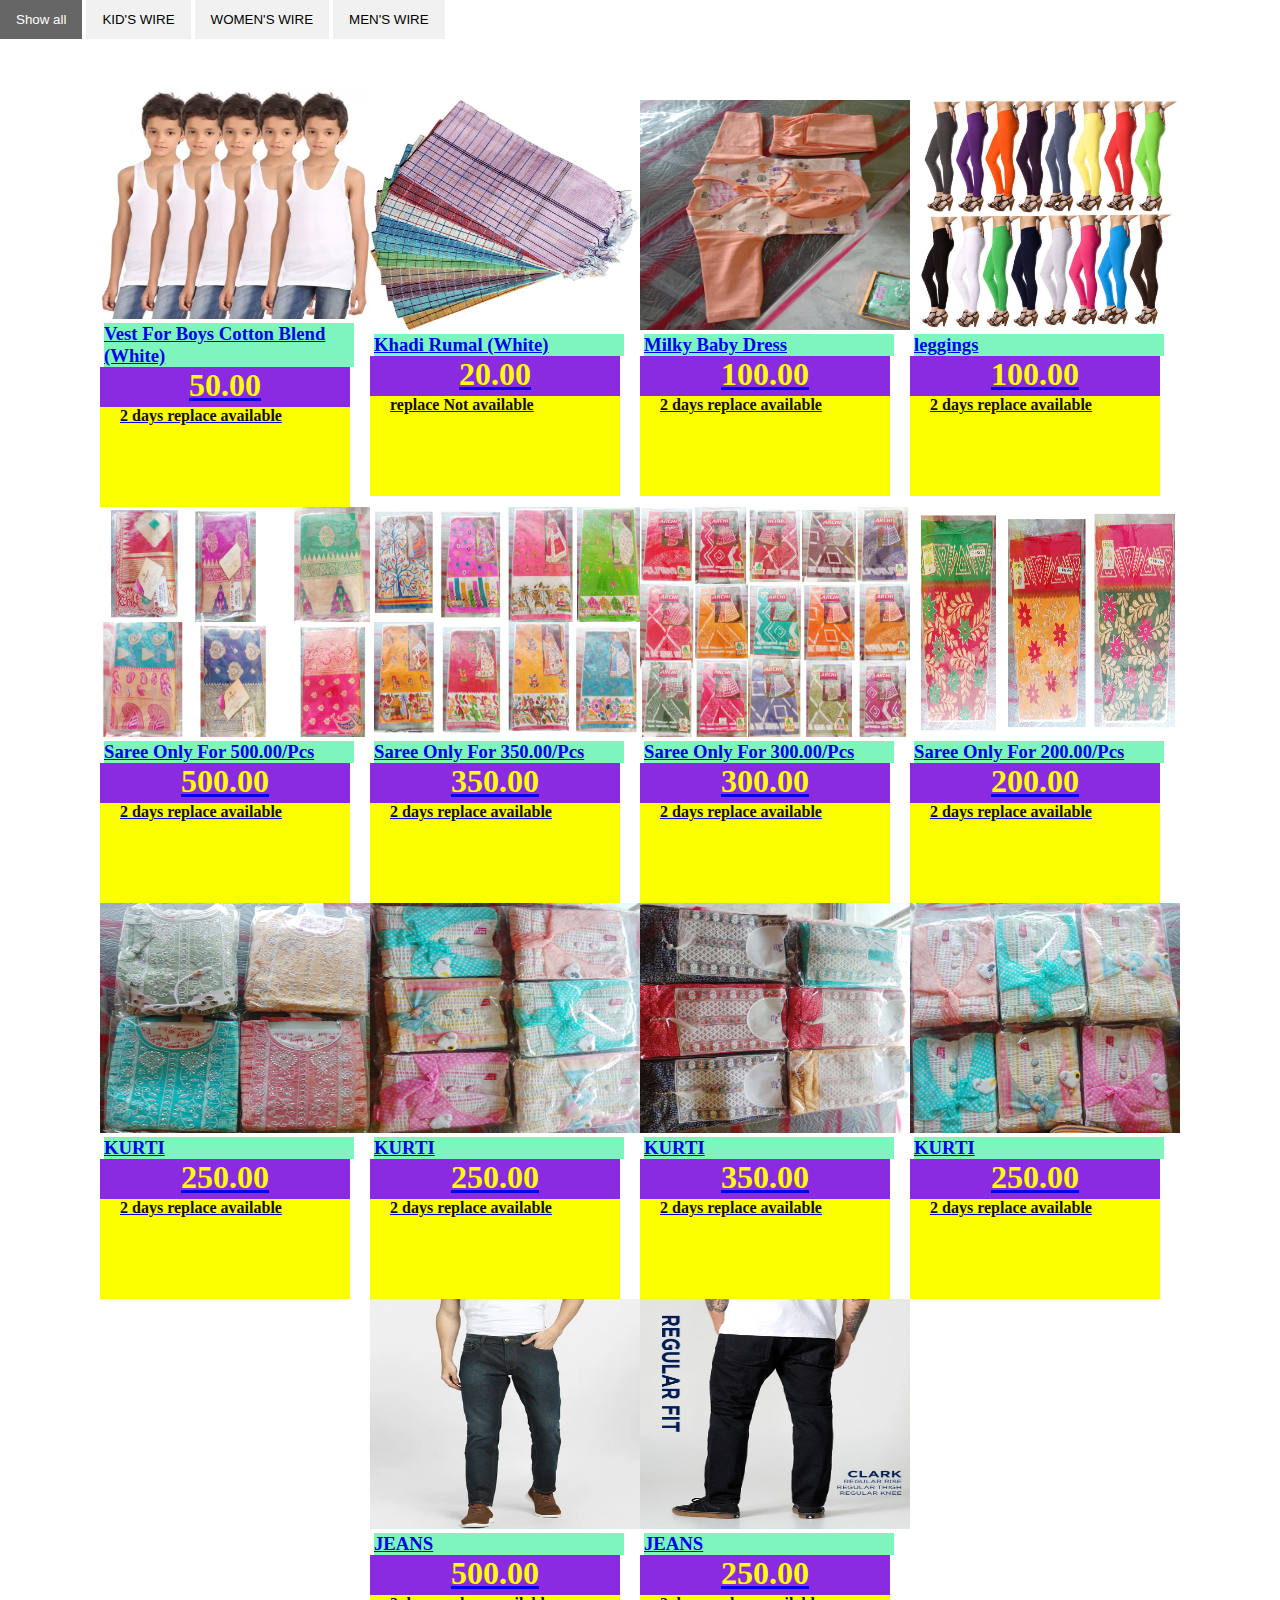
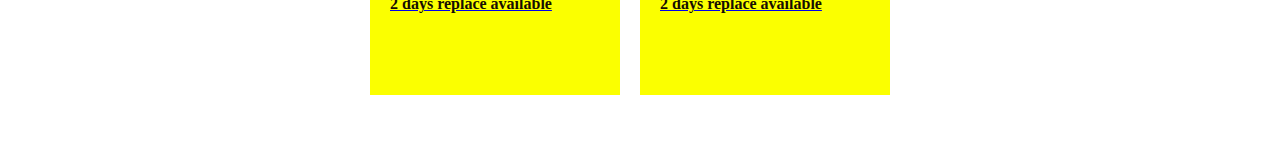
<file: cloths.html>
<!DOCTYPE html>
<html lang="en">
<head>
    <meta charset="UTF-8">
    <meta name="viewport" content="width=device-width, initial-scale=1.0">
    <link rel="stylesheet" href="styles.css">
    <title>Document</title>
</head>
<body>
    <div id="myBtnContainer">
        <button class="btn active" onclick="filterSelection('all')"> Show all</button>

        <button class="btn" onclick="filterSelection('kids')">KID'S WIRE</button>
        <button class="btn" onclick="filterSelection('women')">WOMEN'S WIRE</button>
        <button class="btn" onclick="filterSelection('men')">MEN'S WIRE</button>
        
     </div>

      <div class="section2">
        <div class="container">
    
            <div class="filterDiv kids">
                <a href="https://vyaparapp.in/store/idealeworld/65" class="items" >
                    <div class="img"><img src="image\fassion house\sando ganji.webp"
                         width="270px" height="230px"></div>
                            <div class="name"><h3>Vest For Boys Cotton Blend  (White)</h3></div>
                            <div class="price"><h1>50.00</h1></div>
                            <div class="info"><h4>2 days replace available</h4> </div>
                </a>
            </div>
             <div class="filterDiv men">
                <a href="https://vyaparapp.in/store/idealeworld/144" class="items" >
                    <div class="img"><img src="image/fassion house/khadi rumal"
                         width="270px" height="230px"></div>
                            <div class="name"><h3>Khadi Rumal  (White)</h3></div>
                            <div class="price"><h1>20.00</h1></div>
                            <div class="info"><h4>replace Not available</h4> </div>
                </a>
            </div>
            <div class="filterDiv kids">
                <a href="https://vyaparapp.in/store/idealeworld/" class="items" >
                    <div class="img"><img src="image\fassion house\milk baby dress.jpeg"
                         width="270px" height="230px"></div>
                            <div class="name"><h3>Milky Baby Dress</h3></div>
                            <div class="price"><h1>100.00</h1></div>
                            <div class="info"><h4>2 days replace available</h4> </div>
                </a>
            </div>
            <div class="filterDiv women">
                <a href="https://vyaparapp.in/store/idealeworld/66" class="items" >
                    <div class="img"><img src="image\fassion house\leggings.jpg"
                         width="270px" height="230px"></div>
                            <div class="name"><h3>leggings</h3></div>
                            <div class="price"><h1>100.00</h1></div>
                            <div class="info"><h4>2 days replace available</h4> </div>
                </a>
            </div>
            <div class="filterDiv women">
                <a href="https://vyaparapp.in/store/idealeworld/69" class="items" >
                    <div class="img"><img src="image\fassion house\saree@500.jpg"
                         width="270px" height="230px"></div>
                            <div class="name"><h3>Saree Only For 500.00/Pcs </h3></div>
                            <div class="price"><h1>500.00</h1></div>
                            <div class="info"><h4>2 days replace available</h4> </div>
                </a>
            </div>

            <div class="filterDiv women">
                <a href="https://vyaparapp.in/store/idealeworld/68" class="items" >
                    <div class="img"><img src="image\fassion house\saree@350.jpg"
                         width="270px" height="230px"></div>
                            <div class="name"><h3>Saree Only For 350.00/Pcs </h3></div>
                            <div class="price"><h1>350.00</h1></div>
                            <div class="info"><h4>2 days replace available</h4> </div>
                </a>
            </div>
            <div class="filterDiv women">
                <a href="https://vyaparapp.in/store/idealeworld/67" class="items" >
                    <div class="img"><img src="image\fassion house\saree@300.jpg"
                         width="270px" height="230px"></div>
                            <div class="name"><h3>Saree Only For 300.00/Pcs </h3></div>
                            <div class="price"><h1>300.00</h1></div>
                            <div class="info"><h4>2 days replace available</h4> </div>
                </a>
            </div>
            <div class="filterDiv women">
                <a href="https://vyaparapp.in/store/idealeworld/70" class="items" >
                    <div class="img"><img src="image\fassion house\saree@200.jpg"
                         width="270px" height="230px"></div>
                            <div class="name"><h3>Saree Only For 200.00/Pcs </h3></div>
                            <div class="price"><h1>200.00</h1></div>
                            <div class="info"><h4>2 days replace available</h4> </div>
                </a>
            </div>
            <div class="filterDiv women">
                <a href="https://vyaparapp.in/store/idealeworld/" class="items" >
                    <div class="img"><img src="image/fassion house/churidar (1).jpg"
                         width="270px" height="230px"></div>
                            <div class="name"><h3>KURTI </h3></div>
                            <div class="price"><h1>250.00</h1></div>
                            <div class="info"><h4>2 days replace available</h4> </div>
                </a>
            </div>
            <div class="filterDiv women">
                <a href="https://vyaparapp.in/store/idealeworld/" class="items" >
                    <div class="img"><img src="image/fassion house/churidar (2).jpg"
                         width="270px" height="230px"></div>
                            <div class="name"><h3>KURTI </h3></div>
                            <div class="price"><h1>250.00</h1></div>
                            <div class="info"><h4>2 days replace available</h4> </div>
                </a>
            </div>
            <div class="filterDiv women">
                <a href="https://vyaparapp.in/store/idealeworld/" class="items" >
                    <div class="img"><img src="image/fassion house/churidar (3).jpg"
                         width="270px" height="230px"></div>
                            <div class="name"><h3>KURTI </h3></div>
                            <div class="price"><h1>350.00</h1></div>
                            <div class="info"><h4>2 days replace available</h4> </div>
                </a>
            </div>
            <div class="filterDiv women">
                <a href="https://vyaparapp.in/store/idealeworld/" class="items" >
                    <div class="img"><img src="image/fassion house/churidar (4).jpg"
                         width="270px" height="230px"></div>
                            <div class="name"><h3>KURTI </h3></div>
                            <div class="price"><h1>250.00</h1></div>
                            <div class="info"><h4>2 days replace available</h4> </div>
                </a>
            </div>
             <div class="filterDiv women">
                <a href="https://vyaparapp.in/store/idealeworld/" class="items" >
                    <div class="img"><img src="image/fassion house/jens1.webp"
                         width="270px" height="230px"></div>
                            <div class="name"><h3>JEANS </h3></div>
                            <div class="price"><h1>500.00</h1></div>
                            <div class="info"><h4>2 days replace available</h4> </div>
                </a>
            </div>
             <div class="filterDiv women">
                <a href="https://vyaparapp.in/store/idealeworld/" class="items" >
                    <div class="img"><img src="image/fassion house/jens2.webp"
                         width="270px" height="230px"></div>
                            <div class="name"><h3>JEANS </h3></div>
                            <div class="price"><h1>250.00</h1></div>
                            <div class="info"><h4>2 days replace available</h4> </div>
                </a>
            </div>





        </div>
      </div>

    
</body>
    <script src="scripts.js"></script>
</html>
</file>
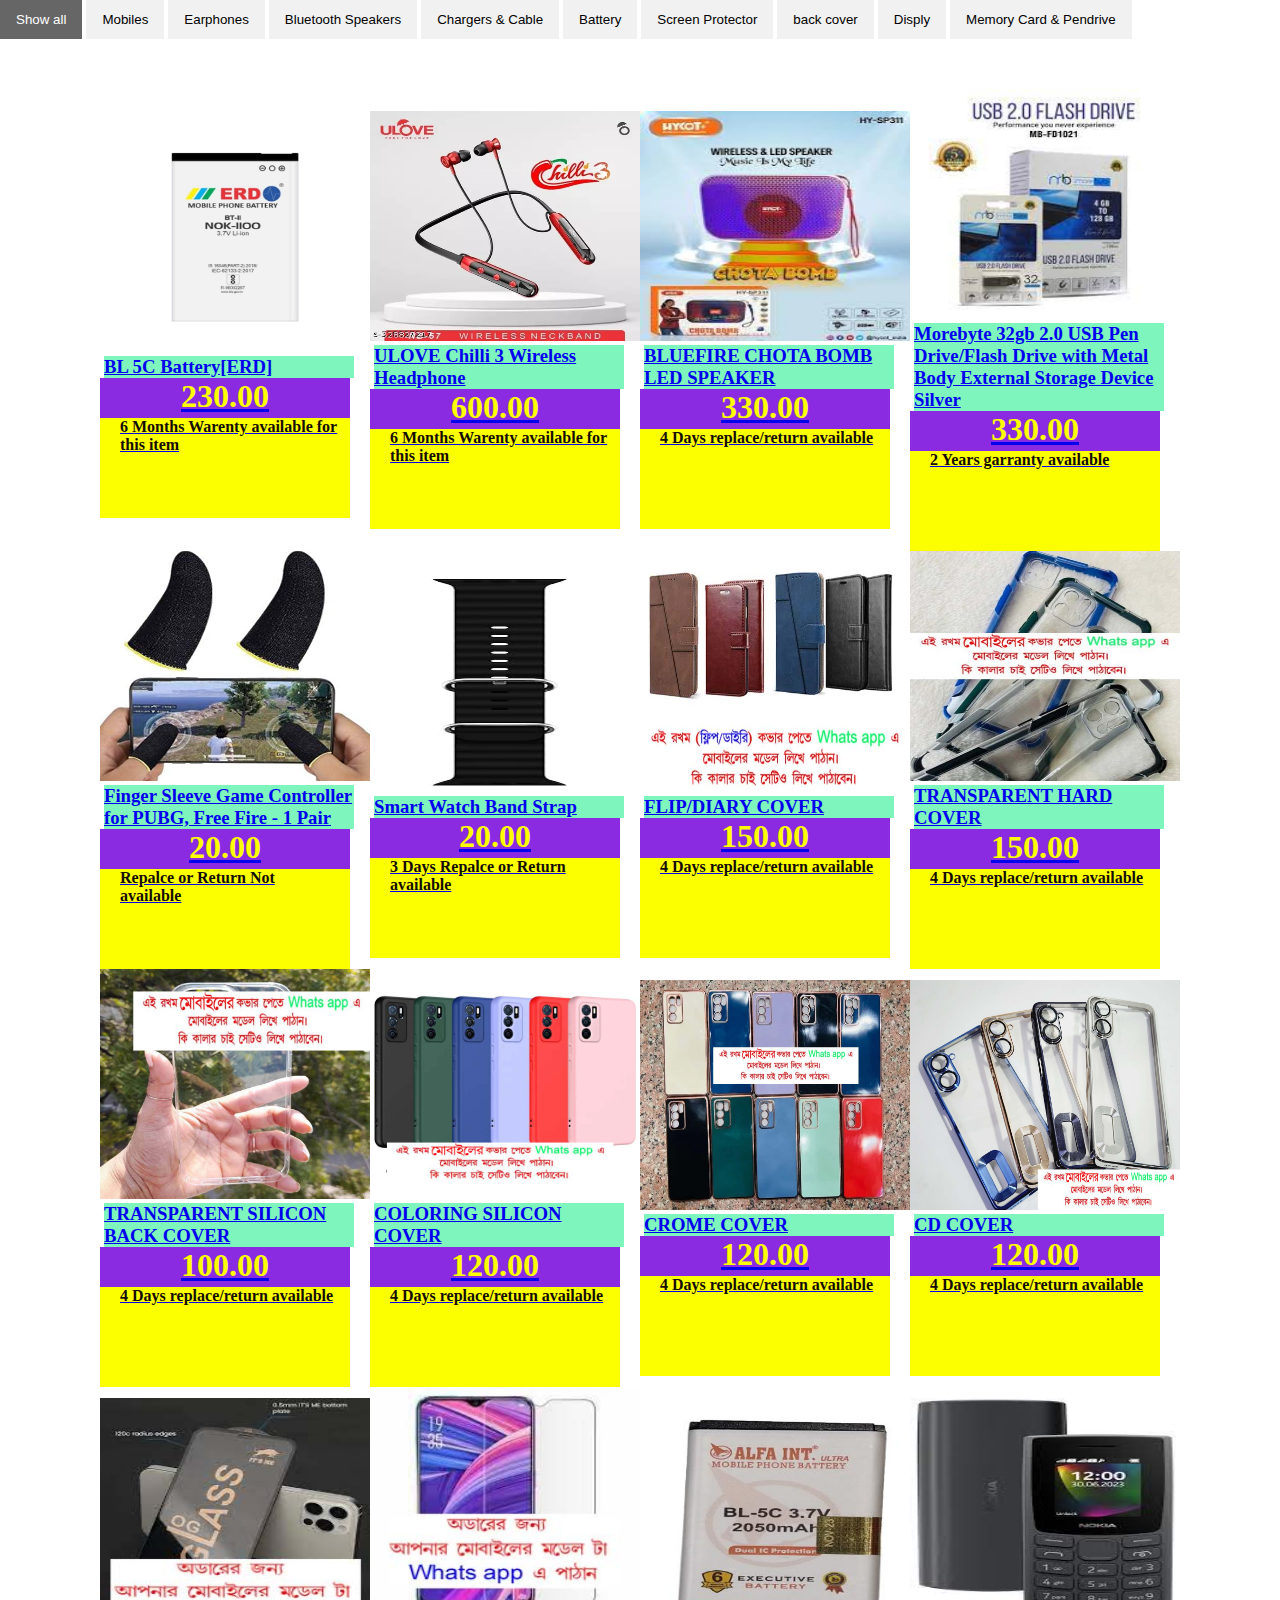
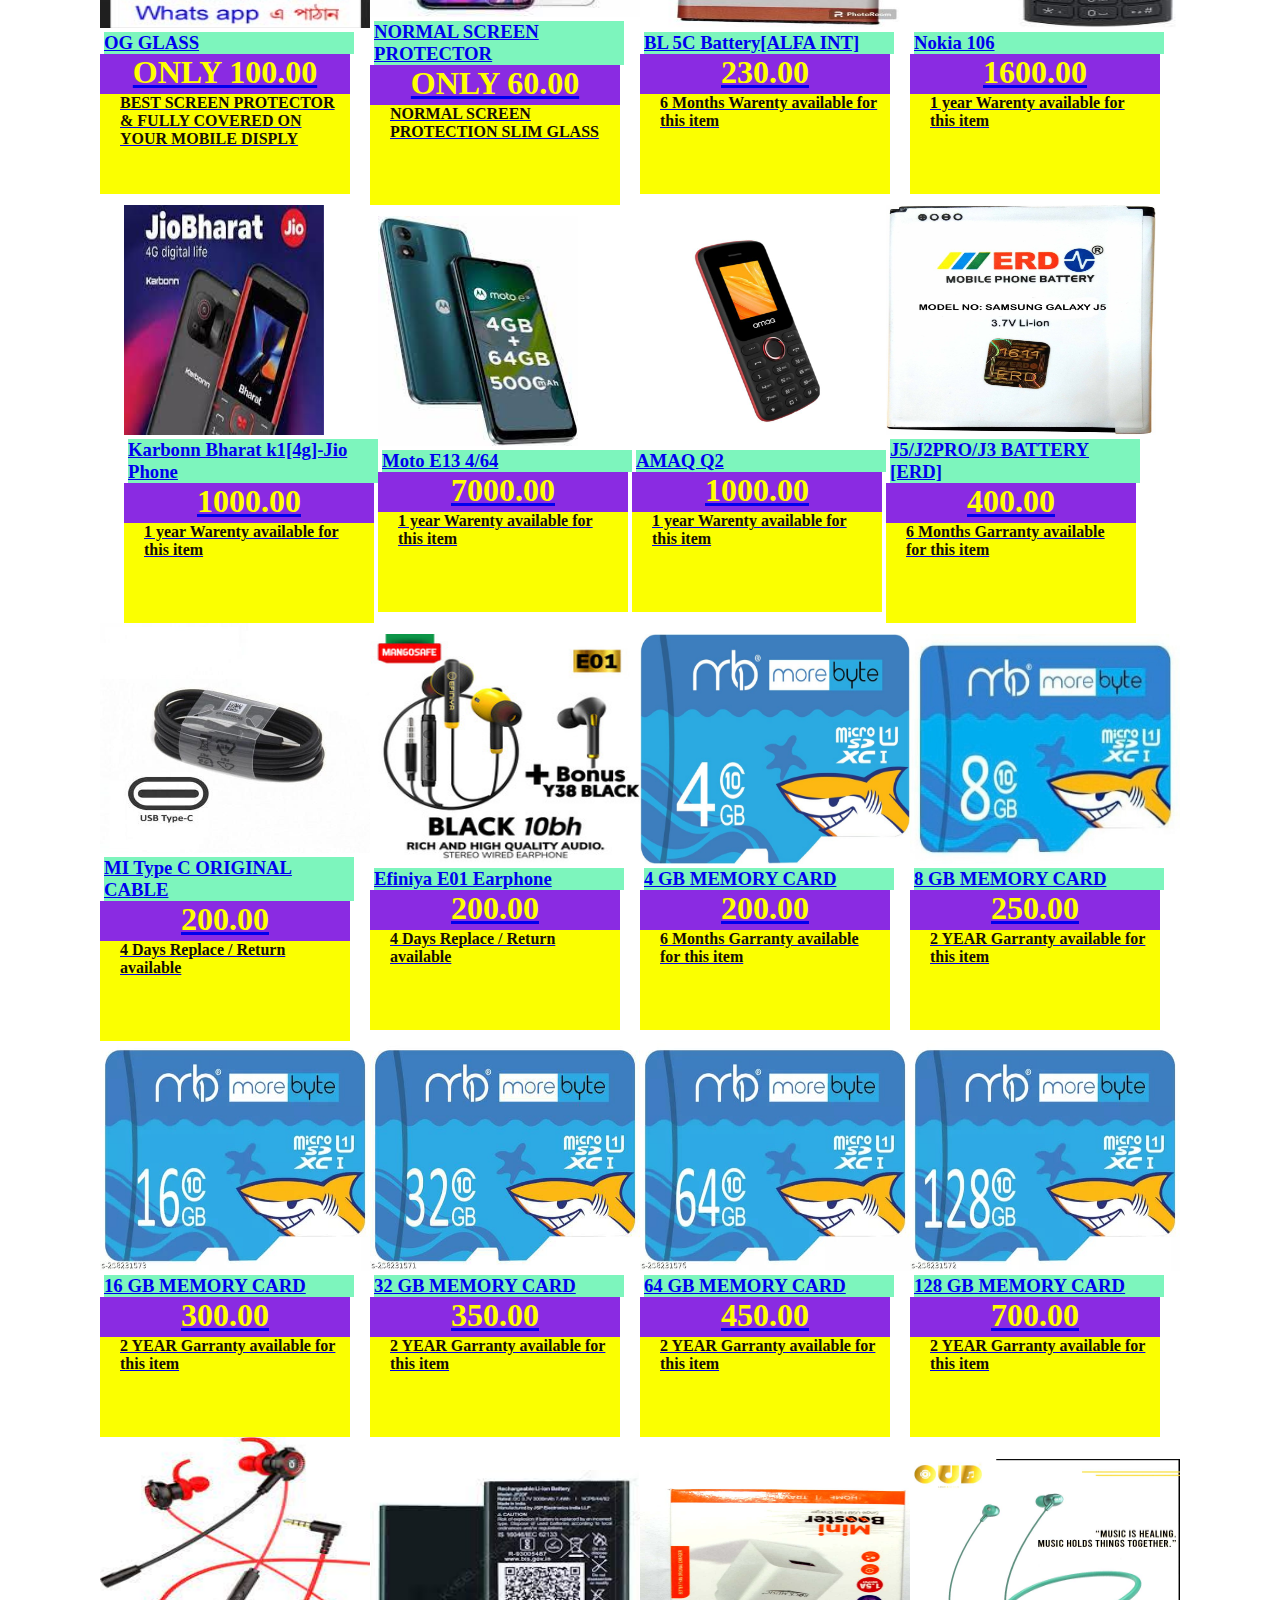
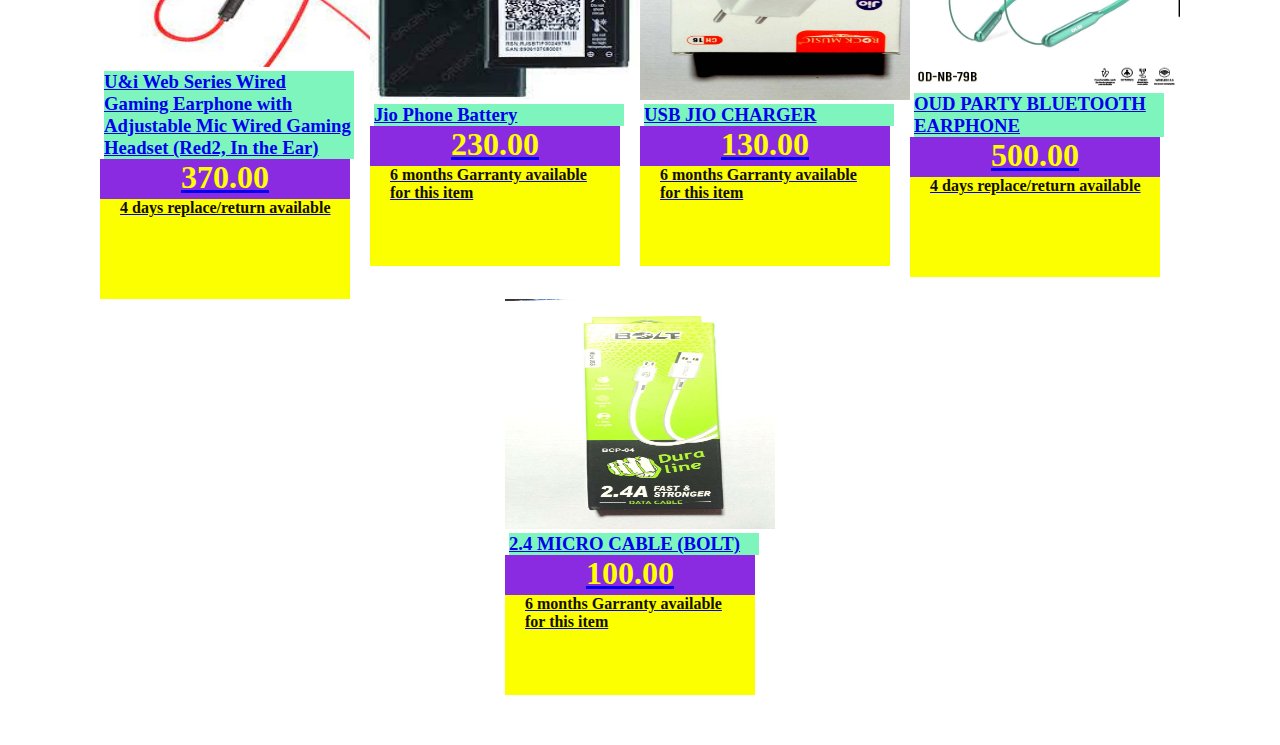
<file: mobility&Electronics.html>
<!DOCTYPE html>
<html lang="en">
<head>
    <meta charset="UTF-8">
    <meta name="viewport" content="width=device-width, initial-scale=1.0">
    <link rel="stylesheet" href="styles.css">
    <title>Document</title>
</head>
<body>
    <div id="myBtnContainer">
        <button class="btn active" onclick="filterSelection('all')"> Show all</button>

        <button class="btn" onclick="filterSelection('mobile')">Mobiles</button>
        <button class="btn" onclick="filterSelection('earphone')">Earphones</button>
        <button class="btn" onclick="filterSelection('speakers')">Bluetooth Speakers</button>
        <button class="btn" onclick="filterSelection('charger & cable')">Chargers & Cable</button>
        <button class="btn" onclick="filterSelection('battery')">Battery</button>
        <button class="btn" onclick="filterSelection('screen protector')">Screen Protector</button>
        <button class="btn" onclick="filterSelection('covers')">back cover</button>
        <button class="btn" onclick="filterSelection('disply')">Disply</button>
        <button class="btn" onclick="filterSelection('memory')">Memory Card & Pendrive</button>
     </div>

      <div class="section2">
        <div class="container">
    
    <div class="filterDiv battery">
        <a href="https://vyaparapp.in/store/idealeworld/7" class="items" >
            <div class="img"><img src="image\mobility\BATTERY\ERD BL5C.jpeg"
                  width="270px" height="230px"></div>
            <div class="name"><h3>BL 5C Battery[ERD]</h3></div>
            <div class="price"><h1>230.00</h1></div>
            <div class="info"><h4>6 Months Warenty available for this item</h4> </div>
        </a>
    </div>

    <div class="filterDiv battery">
        <a href="https://vyaparapp.in/store/idealeworld/23" class="items" >
            <div class="img"><img src="image\mobility\earphone\ulove chilli 3.webp"
                  width="270px" height="230px"></div>
            <div class="name"><h3>ULOVE Chilli 3 Wireless Headphone</h3></div>
            <div class="price"><h1>600.00</h1></div>
            <div class="info"><h4>6 Months Warenty available for this item</h4> </div>
        </a>
    </div>
<div class="filterDiv speakers">
        <a href="https://vyaparapp.in/store/idealeworld/74" class="items" >
            <div class="img"><img src="image\mobility\speaker\bluefire chota bomb.jpeg"
                  width="270px" height="230px"></div>
            <div class="name"><h3>BLUEFIRE CHOTA BOMB LED SPEAKER</h3></div>
            <div class="price"><h1>330.00</h1></div>
            <div class="info"><h4>4 Days replace/return available</h4> </div>
        </a>
    </div>
    <div class="filterDiv memory">
        <a href="https://vyaparapp.in/store/idealeworld/75" class="items" >
            <div class="img"><img src="image\mobility\MEMORY CARDS\32 PENDRIVE.jpeg"
                  width="270px" height="230px"></div>
            <div class="name"><h3>Morebyte 32gb 2.0 USB Pen Drive/Flash Drive with Metal Body External Storage Device Silver </h3></div>
            <div class="price"><h1>330.00</h1></div>
            <div class="info"><h4>2 Years garranty available</h4> </div>
        </a>
    </div>
            <div class="filterDiv memory">
        <a href="https://vyaparapp.in/store/idealeworld/75" class="items" >
            <div class="img"><img src="image/mobility/finger glubs.jpg"
                  width="270px" height="230px"></div>
            <div class="name"><h3>Finger Sleeve Game Controller for PUBG, Free Fire - 1 Pair </h3></div>
            <div class="price"><h1>20.00</h1></div>
            <div class="info"><h4>Repalce or Return Not available</h4> </div>
        </a>
    </div>
             <div class="filterDiv memory">
        <a href="https://vyaparapp.in/store/idealeworld/75" class="items" >
            <div class="img"><img src="image/mobility/watch belt.jpg"
                  width="270px" height="230px"></div>
            <div class="name"><h3>Smart Watch Band Strap </h3></div>
            <div class="price"><h1>20.00</h1></div>
            <div class="info"><h4>3 Days Repalce or Return available</h4> </div>
        </a>
    </div>
<div class="filterDiv covers">
        <a href="https://vyaparapp.in/store/idealeworld" class="items" >
            <div class="img"><img src="image\mobility\back cover\flip cover.jpg"
                  width="270px" height="230px"></div>
            <div class="name"><h3>FLIP/DIARY COVER</h3></div>
            <div class="price"><h1>150.00</h1></div>
            <div class="info"><h4>4 Days replace/return available</h4> </div>
        </a>
    </div>




            <div class="filterDiv covers">
        <a href="https://vyaparapp.in/store/idealeworld" class="items" >
            <div class="img"><img src="image\mobility\back cover\transferent hard cover.jpg"
                  width="270px" height="230px"></div>
            <div class="name"><h3>TRANSPARENT HARD COVER</h3></div>
            <div class="price"><h1>150.00</h1></div>
            <div class="info"><h4>4 Days replace/return available</h4> </div>
        </a>
    </div>
            <div class="filterDiv covers">
        <a href="https://vyaparapp.in/store/idealeworld" class="items" >
            <div class="img"><img src="image\mobility\back cover\transferent cover.jpg"
                  width="270px" height="230px"></div>
            <div class="name"><h3>TRANSPARENT SILICON BACK COVER</h3></div>
            <div class="price"><h1>100.00</h1></div>
            <div class="info"><h4>4 Days replace/return available</h4> </div>
        </a>
    </div>
            <div class="filterDiv covers">
        <a href="https://vyaparapp.in/store/idealeworld" class="items" >
            <div class="img"><img src="image\mobility\back cover\silicon cover.jpg"
                  width="270px" height="230px"></div>
            <div class="name"><h3>COLORING SILICON COVER</h3></div>
            <div class="price"><h1>120.00</h1></div>
            <div class="info"><h4>4 Days replace/return available</h4> </div>
        </a>
    </div>
            <div class="filterDiv covers">
        <a href="https://vyaparapp.in/store/idealeworld" class="items" >
            <div class="img"><img src="image\mobility\back cover\crome cover.jpg"
                  width="270px" height="230px"></div>
            <div class="name"><h3>CROME COVER</h3></div>
            <div class="price"><h1>120.00</h1></div>
            <div class="info"><h4>4 Days replace/return available</h4> </div>
        </a>
    </div>
            <div class="filterDiv covers">
        <a href="https://vyaparapp.in/store/idealeworld" class="items" >
            <div class="img"><img src="image\mobility\back cover\cd cover.jpg"
                  width="270px" height="230px"></div>
            <div class="name"><h3>CD COVER</h3></div>
            <div class="price"><h1>120.00</h1></div>
            <div class="info"><h4>4 Days replace/return available</h4> </div>
        </a>
    </div>
            <div class="filterDiv screen protector">
        <a href="https://vyaparapp.in/store/idealeworld" class="items" >
            <div class="img"><img src="image\mobility\screen protector\og glass.jpeg"
                  width="270px" height="230px"></div>
            <div class="name"><h3>OG GLASS</h3></div>
            <div class="price"><h1>ONLY 100.00</h1></div>
            <div class="info"><h4>BEST SCREEN PROTECTOR & FULLY COVERED ON YOUR MOBILE DISPLY </h4> </div>
        </a>
    </div>
              <div class="filterDiv screen protector">
        <a href="https://vyaparapp.in/store/idealeworld" class="items" >
            <div class="img"><img src="image\mobility\screen protector\normal.jpeg"
                  width="270px" height="230px"></div>
            <div class="name"><h3>NORMAL SCREEN PROTECTOR</h3></div>
            <div class="price"><h1>ONLY 60.00</h1></div>
            <div class="info"><h4>NORMAL SCREEN PROTECTION SLIM GLASS </h4> </div>
        </a>
    </div>
    
  

    
      <div class="filterDiv battery">
        <a href="https://vyaparapp.in/store/idealeworld/8" class="items" >
        <div class="img"><img src="image\mobility\BATTERY\ALFA 5C.jpeg"
          width="270px" height="230px"></div>
        <div class="name"><h3>BL 5C Battery[ALFA INT]</h3></div>
        <div class="price"><h1>230.00</h1></div>
        <div class="info"><h4>6 Months Warenty available for this item</h4> </div>
        </a>
      </div>
    
    
      <div class="filterDiv mobile">
        <a href="https://vyaparapp.in/store/idealeworld/39" class="items" >
        <div class="img"><img src="image\mobility\nokia 106.jpeg"
          width="270px" height="230px"></div>
        <div class="name"><h3>Nokia 106</h3></div>
        <div class="price"><h1>1600.00</h1></div>
        <div class="info"><h4>1 year Warenty available for this item</h4> </div>
       </a>
      </div>
      <div class="filterDiv mobile">
        <a href="https://vyaparapp.in/store/idealeworld/40" class="items" >
        <div class="img"><img src="image\mobility\jio phone.jpeg"
          width="200px" height="230px"></div>
        <div class="name"><h3>Karbonn Bharat k1[4g]-Jio Phone </h3></div>
        <div class="price"><h1>1000.00</h1></div>
        <div class="info"><h4>1 year Warenty available for this item</h4> </div>
       </a>
      </div>
      <div class="filterDiv mobile">
        <a href="https://vyaparapp.in/store/idealeworld/41" class="items" >
        <div class="img"><img src="image\mobility\moto e13.jpeg"
          width="200px" height="230px"></div>
        <div class="name"><h3>Moto E13 4/64</h3></div>
        <div class="price"><h1>7000.00</h1></div>
        <div class="info"><h4>1 year Warenty available for this item</h4> </div>
       </a>
      </div>
      <div class="filterDiv mobile">
        <a href="https://vyaparapp.in/store/idealeworld/15" class="items" >
        <div class="img"><img src="image\mobility\amaq2.jpg"
          width="250px" height="230px"></div>
        <div class="name"><h3>AMAQ Q2</h3></div>
        <div class="price"><h1>1000.00</h1></div>
        <div class="info"><h4>1 year Warenty available for this item</h4> </div>
       </a>
      </div>
      <div class="filterDiv battery">
        <a href="https://vyaparapp.in/store/idealeworld/21" class="items" >
        <div class="img"><img src="image\mobility\BATTERY\ERD J5.jpeg"
          width="270px" height="230px"></div>
        <div class="name"><h3>J5/J2PRO/J3 BATTERY [ERD]</h3></div>
        <div class="price"><h1>400.00</h1></div>
        <div class="info"><h4> 6 Months Garranty available for this item</h4> </div>
       </a>
      </div>
      <div class="filterDiv charger & cable">
        <a href="https://vyaparapp.in/store/idealeworld/34" class="items" >
        <div class="img"><img src="image\mobility\WhatsApp Image 2023-11-01 at 13.11.21.jpeg"
          width="270px" height="230px"></div>
        <div class="name"><h3>MI Type C ORIGINAL CABLE</h3></div>
        <div class="price"><h1>200.00</h1></div>
        <div class="info"><h4> 4 Days Replace / Return available</h4> </div>
       </a>
      </div>
      <div class="filterDiv earphone">
        <a href="https://vyaparapp.in/store/idealeworld/9" class="items" >
        <div class="img"><img src="image\mobility\db93ce6a-21ad-4199-920d-21526fcdef0c.jpg"
          width="270px" height="230px"></div>
        <div class="name"><h3>Efiniya E01 Earphone </h3></div>
        <div class="price"><h1>200.00</h1></div>
        <div class="info"><h4>4 Days Replace / Return available
          </h4> </div>
       </a>
      </div>

      <div class="filterDiv memory">
        <a href="https://vyaparapp.in/store/idealeworld/35" class="items" >
        <div class="img"><img src="image\mobility\MEMORY CARDS\4GB.jpeg"
          width="270px" height="230px"></div>
        <div class="name"><h3>4 GB MEMORY CARD </h3></div>
        <div class="price"><h1>200.00</h1></div>
        <div class="info"><h4>6 Months Garranty available for this item
          </h4> </div>
       </a>
      </div>
      <div class="filterDiv memory">
        <a href="https://vyaparapp.in/store/idealeworld/37" class="items" >
        <div class="img"><img src="image\mobility\MEMORY CARDS\8GB.jpeg"
          width="270px" height="230px"></div>
        <div class="name"><h3>8 GB MEMORY CARD</h3></div>
        <div class="price"><h1>250.00</h1></div>
        <div class="info"><h4>2 YEAR Garranty available for this item
          </h4> </div>
       </a>
      </div>
      <div class="filterDiv memory">
        <a href="https://vyaparapp.in/store/idealeworld/36" class="items" >
        <div class="img"><img src="image\mobility\MEMORY CARDS\16GB.jpeg"
          width="270px" height="230px"></div>
        <div class="name"><h3>16 GB MEMORY CARD </h3></div>
        <div class="price"><h1>300.00</h1></div>
        <div class="info"><h4>2 YEAR Garranty available for this item
          </h4> </div>
       </a>
      </div>
      <div class="filterDiv memory">
        <a href="https://vyaparapp.in/store/idealeworld/20" class="items" >
        <div class="img"><img src="image\mobility\MEMORY CARDS\32GB.jpeg"
          width="270px" height="230px"></div>
        <div class="name"><h3>32 GB MEMORY CARD </h3></div>
        <div class="price"><h1>350.00</h1></div>
        <div class="info"><h4>2 YEAR Garranty available for this item
          </h4> </div>
       </a>
      </div>
      <div class="filterDiv memory">
        <a href="https://vyaparapp.in/store/idealeworld/19" class="items" >
        <div class="img"><img src="image\mobility\MEMORY CARDS\64GB.jpeg"
          width="270px" height="230px"></div>
        <div class="name"><h3>64 GB MEMORY CARD </h3></div>
        <div class="price"><h1>450.00</h1></div>
        <div class="info"><h4>2 YEAR Garranty available for this item
          </h4> </div>
       </a>
      </div>
      <div class="filterDiv memory">
        <a href="https://vyaparapp.in/store/idealeworld/38" class="items" >
        <div class="img"><img src="image\mobility\MEMORY CARDS\128GB.jpeg"
          width="270px" height="230px"></div>
        <div class="name"><h3>128 GB MEMORY CARD </h3></div>
        <div class="price"><h1>700.00</h1></div>
        <div class="info"><h4>2 YEAR Garranty available for this item
          </h4> </div>
       </a>
      </div>
      
      <div class="filterDiv earphone">
        <a href="https://vyaparapp.in/store/idealeworld/64" class="items" >
        <div class="img"><img src="image\mobility\download (1).jpeg"
          width="270px" height="230px"></div>
        <div class="name"><h3>U&i Web Series Wired Gaming Earphone with Adjustable Mic Wired Gaming Headset  (Red2, In the Ear) </h3></div>
        <div class="price"><h1>370.00</h1></div>
        <div class="info"><h4>4 days replace/return available
          </h4> </div>
       </a>
      </div>
      <div class="filterDiv mobile">
        <a href="https://vyaparapp.in/store/idealeworld/63" class="items" >
        <div class="img"><img src="image\mobility\download.jpeg"
          width="270px" height="230px"></div>
        <div class="name"><h3>Jio Phone Battery </h3></div>
        <div class="price"><h1>230.00</h1></div>
        <div class="info"><h4>6 months Garranty available for this item
          </h4> </div>
        </a>
      </div>
             <div class="filterDiv mobile">
        <a href="https://vyaparapp.in/store/idealeworld/60" class="items" >
        <div class="img"><img src="image/mobility/earphone/usb jio charger.jpg"
          width="270px" height="230px"></div>
        <div class="name"><h3>USB JIO CHARGER </h3></div>
        <div class="price"><h1>130.00</h1></div>
        <div class="info"><h4>6 months Garranty available for this item
          </h4> </div>
        </a>
      </div>
             <div class="filterDiv mobile">
        <a href="https://vyaparapp.in/store/idealeworld/62" class="items" >
        <div class="img"><img src="image/mobility/earphone/oud bluetooth @500.jpg"
          width="270px" height="230px"></div>
        <div class="name"><h3>OUD PARTY BLUETOOTH EARPHONE </h3></div>
        <div class="price"><h1>500.00</h1></div>
        <div class="info"><h4>4 days replace/return available
          </h4> </div>
        </a>
      </div>
             <div class="filterDiv mobile">
        <a href="https://vyaparapp.in/store/idealeworld/61" class="items" >
        <div class="img"><img src="image/mobility/earphone/bolt 2.4 micro cable.jpg"
          width="270px" height="230px"></div>
        <div class="name"><h3>2.4 MICRO CABLE (BOLT)</h3></div>
        <div class="price"><h1>100.00</h1></div>
        <div class="info"><h4>6 months Garranty available for this item
          </h4> </div>
        </a>
      </div>
    
</body>
    <script src="scripts.js"></script>
</html>
</file>
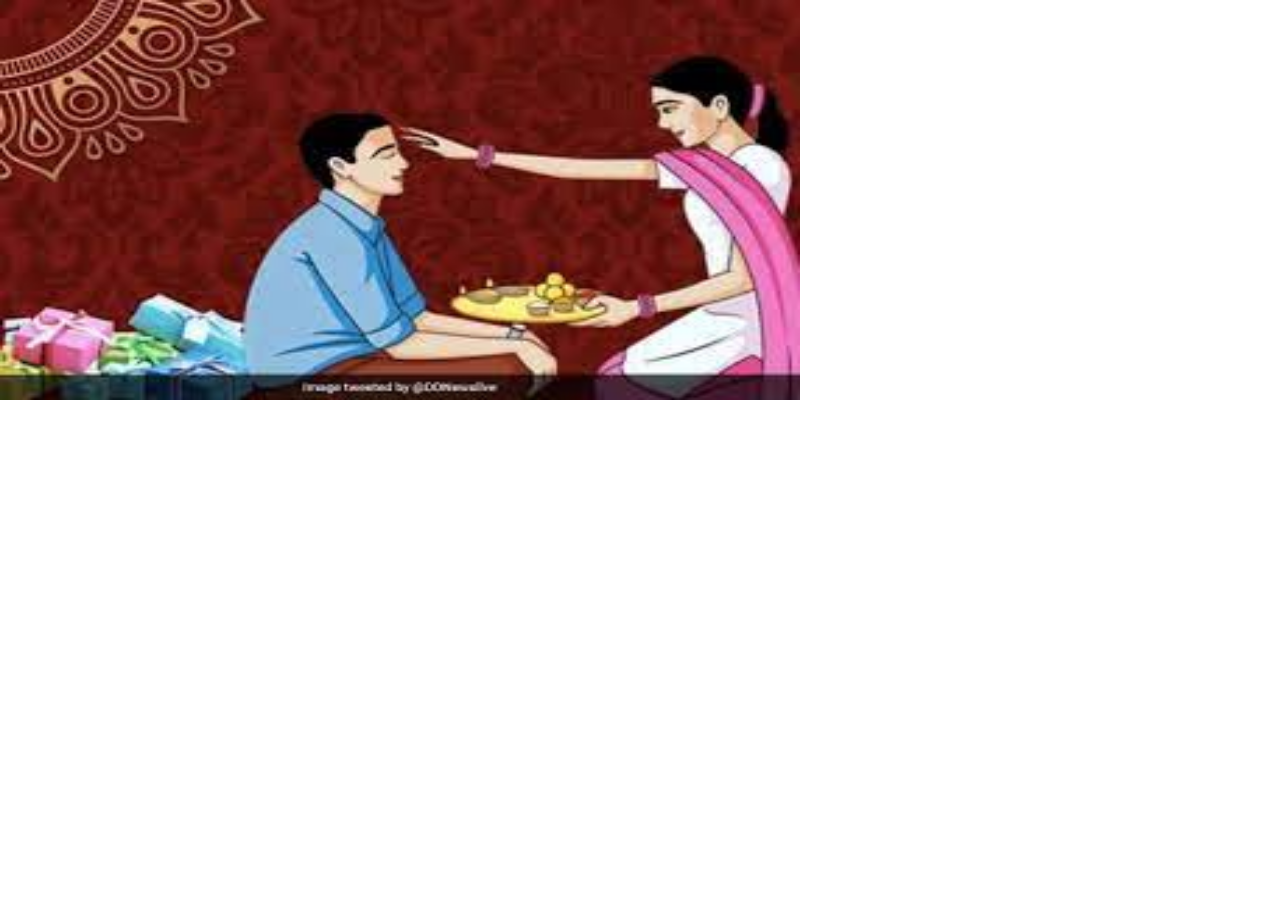
<file: sim offers.html>
<!DOCTYPE html>
<html lang="en">
<head>
    <meta charset="UTF-8">
    <meta name="viewport" content="width=device-width, initial-scale=1.0">
    <link rel="stylesheet" href="styles.css">
    <title>Document</title>
</head>
<body>
   <img src="image\mobility\download (3).jpeg"
   width="800px" height="400px">
     
  

    
</body>
    <script src="scripts.js"></script>
</html>
</file>
<file: styles.css>
*{margin: 0px;
padding: 0px;}

.container {
    overflow: hidden;
  }
  
  .filterDiv {
    
    display: none; /* Hidden by default */
  }
  
  /* The "show" class is added to the filtered elements */
  .show {
    display: block;
  }
  
  /* Style the buttons */
  .btn {
    border: none;
    outline: none;
    padding: 12px 16px;
    background-color: #f1f1f1;
    cursor: pointer;
  }
  
  /* Add a light grey background on mouse-over */
  .btn:hover {
    background-color: #ddd;
  }
  
  /* Add a dark background to the active button */
  .btn.active {
    background-color: #666;
    color: white;
  }
  .section2 .container {
    display: flex;
    margin:auto;
    flex-wrap: wrap;
    width: 100%;
    height: 100%;
    justify-content:center;
    align-items: center;
    margin: 50px 0;
  }
 
  .filterDiv:hover{
    box-shadow: 0 3px 6px rgba(0,0,0,0.16),
    0 3px 6px rgba(0,0,0,0.23);
    transform: translate(0px, -8px);


  }
  .info {
    text-align: center;
    width: 250px;
    height: 100px;
    background-color: #fbff00;
  }
h1{
  color: yellow;
  height: 40px;
  background-color: blueviolet;
}
h4{
  color: #160d01;
  width: 220px;
  height: 100px;
  text-align: left;
  margin-left: 20px;


}
.name{
  background-color: #7df5bd;
  width: 250px;
  margin-left: 4px;
}
.price{
  width: 250px;
  text-align: center;
}
</file>
